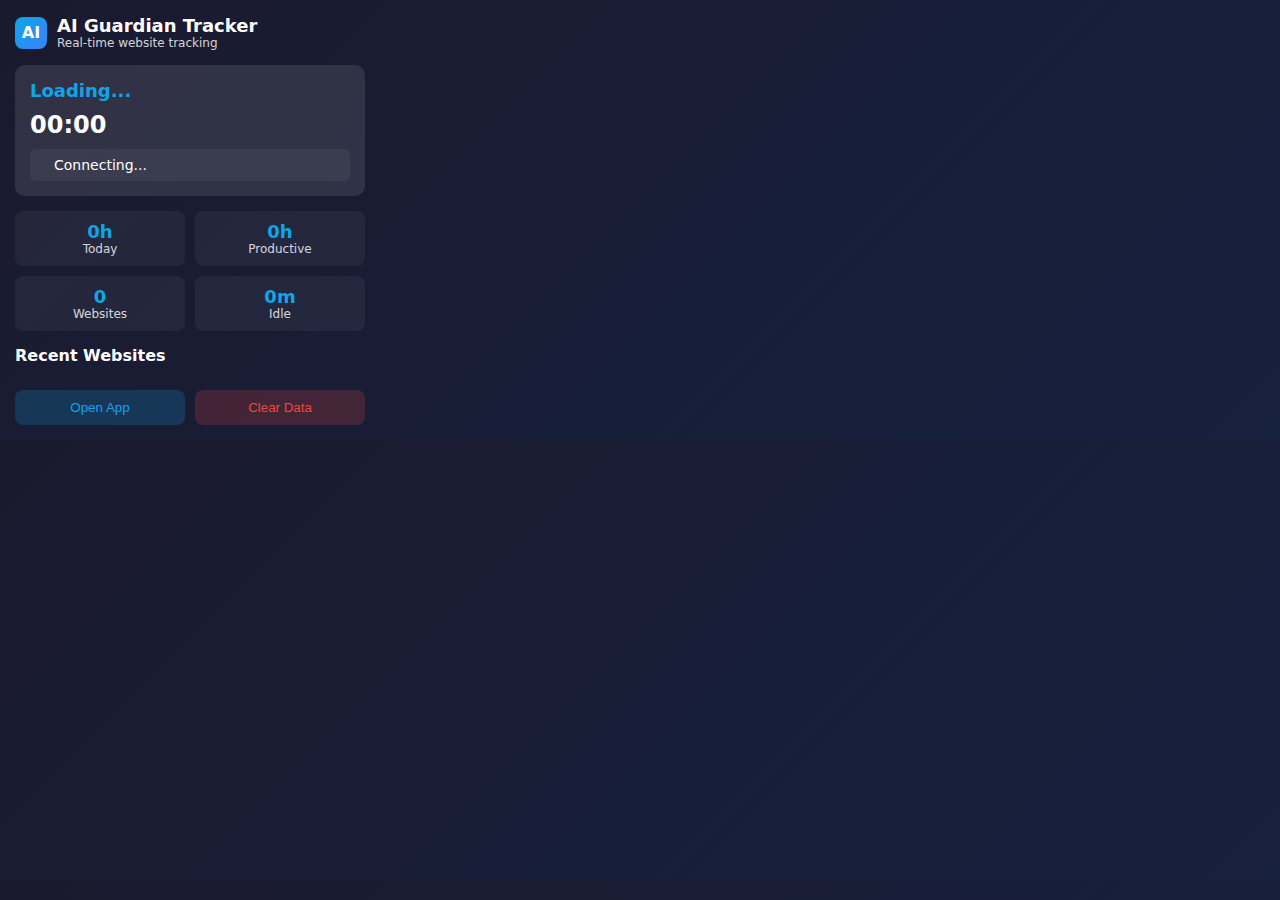
<file: extension/popup.htm>
<!DOCTYPE html>
<html>
<head>
  <meta charset="utf-8">
  <title>AI Guardian Tracker</title>
  <style>
    body {
      width: 350px;
      padding: 15px;
      font-family: 'Segoe UI', system-ui, sans-serif;
      background: linear-gradient(135deg, #1a1a2e, #16213e);
      color: white;
      margin: 0;
    }
    
    .header {
      display: flex;
      align-items: center;
      gap: 10px;
      margin-bottom: 15px;
    }
    
    .logo {
      width: 32px;
      height: 32px;
      background: linear-gradient(135deg, #0ea5e9, #3b82f6);
      border-radius: 8px;
      display: flex;
      align-items: center;
      justify-content: center;
      font-weight: bold;
      color: white;
    }
    
    .current-tracking {
      background: rgba(255, 255, 255, 0.1);
      padding: 15px;
      border-radius: 10px;
      margin-bottom: 15px;
    }
    
    .website-name {
      font-size: 18px;
      font-weight: bold;
      margin-bottom: 5px;
      color: #0ea5e9;
    }
    
    .tracking-time {
      font-size: 24px;
      font-weight: bold;
      margin: 10px 0;
    }
    
    .stats-grid {
      display: grid;
      grid-template-columns: repeat(2, 1fr);
      gap: 10px;
      margin: 15px 0;
    }
    
    .stat-card {
      background: rgba(255, 255, 255, 0.05);
      padding: 10px;
      border-radius: 8px;
      text-align: center;
    }
    
    .stat-value {
      font-size: 18px;
      font-weight: bold;
      color: #0ea5e9;
    }
    
    .stat-label {
      font-size: 12px;
      opacity: 0.8;
    }
    
    .controls {
      display: flex;
      gap: 10px;
      margin-top: 15px;
    }
    
    button {
      flex: 1;
      padding: 10px;
      border: none;
      border-radius: 8px;
      background: rgba(14, 165, 233, 0.2);
      color: #0ea5e9;
      cursor: pointer;
      font-weight: 500;
      transition: all 0.3s;
    }
    
    button:hover {
      background: rgba(14, 165, 233, 0.3);
    }
    
    button.danger {
      background: rgba(239, 68, 68, 0.2);
      color: #ef4444;
    }
    
    .status {
      display: flex;
      align-items: center;
      gap: 8px;
      font-size: 14px;
      margin-top: 10px;
      padding: 8px;
      border-radius: 6px;
      background: rgba(255, 255, 255, 0.05);
    }
    
    .status-dot {
      width: 8px;
      height: 8px;
      border-radius: 50%;
    }
    
    .status-dot.active {
      background: #10b981;
      animation: pulse 2s infinite;
    }
    
    @keyframes pulse {
      0% { opacity: 1; }
      50% { opacity: 0.5; }
      100% { opacity: 1; }
    }
    
    .status-dot.idle {
      background: #f59e0b;
    }
    
    .status-dot.inactive {
      background: #6b7280;
    }
    
    .website-list {
      max-height: 200px;
      overflow-y: auto;
      margin-top: 10px;
    }
    
    .website-item {
      display: flex;
      justify-content: space-between;
      padding: 8px 10px;
      background: rgba(255, 255, 255, 0.05);
      border-radius: 6px;
      margin-bottom: 5px;
      font-size: 14px;
    }
    
    .website-time {
      color: #0ea5e9;
      font-weight: bold;
    }
  </style>
</head>
<body>
  <div class="header">
    <div class="logo">AI</div>
    <div>
      <h2 style="margin: 0; font-size: 18px;">AI Guardian Tracker</h2>
      <p style="margin: 0; font-size: 12px; opacity: 0.8;">Real-time website tracking</p>
    </div>
  </div>
  
  <div class="current-tracking">
    <div class="website-name" id="currentWebsite">Loading...</div>
    <div class="tracking-time" id="currentTime">00:00</div>
    <div class="status">
      <div class="status-dot" id="statusDot"></div>
      <span id="statusText">Connecting...</span>
    </div>
  </div>
  
  <div class="stats-grid">
    <div class="stat-card">
      <div class="stat-value" id="todayTime">0h</div>
      <div class="stat-label">Today</div>
    </div>
    <div class="stat-card">
      <div class="stat-value" id="productiveTime">0h</div>
      <div class="stat-label">Productive</div>
    </div>
    <div class="stat-card">
      <div class="stat-value" id="websitesCount">0</div>
      <div class="stat-label">Websites</div>
    </div>
    <div class="stat-card">
      <div class="stat-value" id="idleTime">0m</div>
      <div class="stat-label">Idle</div>
    </div>
  </div>
  
  <div>
    <h3 style="margin: 15px 0 10px 0; font-size: 16px;">Recent Websites</h3>
    <div class="website-list" id="websiteList">
      <!-- Websites will be populated here -->
    </div>
  </div>
  
  <div class="controls">
    <button id="openAppBtn">Open App</button>
    <button id="clearDataBtn" class="danger">Clear Data</button>
  </div>
  
  <script src="popup.js"></script>
</body>
</html>
</file>
